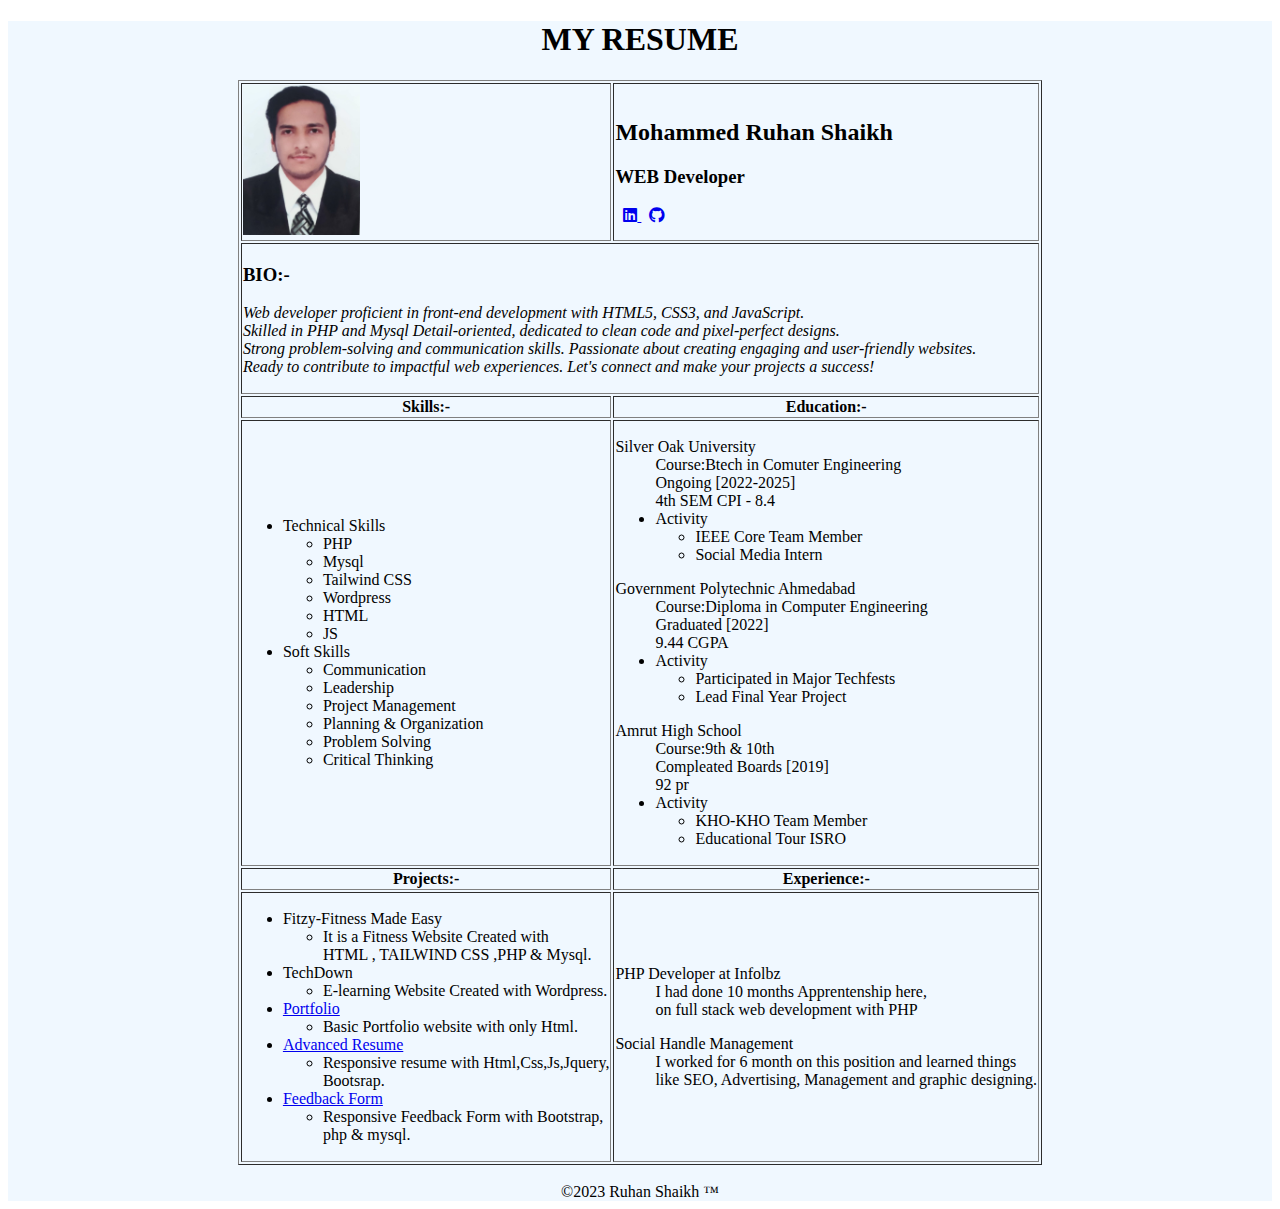
<file: index.html>
<!DOCTYPE html>
<html lang="en">
    <head>
        <meta charset="UTF-8">
        <meta name="viewport" content="width=device-width, initial-scale=1.0">
        <title>Resume</title>
        <link rel="stylesheet" href="https://cdnjs.cloudflare.com/ajax/libs/font-awesome/5.15.3/css/all.min.css" />
        
        <style>
            #resume{
             background-color:aliceblue;  
             color: black;
            }
        </style>
    </head>
    <body>
        <div id="resume">
        <center><h1>MY RESUME </h1>
        <table border="1"> 
            <tr>
            <td><img src="./assets/img/Ruhan.jpeg" alt="ruhan" height="150px"/></td>
            <td><h2> Mohammed Ruhan Shaikh</h2>
            <h3> WEB Developer</h3>
           &nbsp <a href="https://linkedin.com/in/ruhan-shaikh-50a558280" target="_blank" rel="noopener noreferrer">
                <i class="fab fa-linkedin"></i>
              </a>
              &nbsp
              <a href="https://github.com/MrRuhanshaikh" target="_blank" rel="noopener noreferrer">
                <i class="fab fa-github"></i>
              </a>
              </td>
            </tr>
            <tr>
                <td colspan="2"><h3>BIO:-</h3>
                    <p><i>Web developer proficient in front-end development with HTML5, CSS3, and JavaScript.<br> Skilled in PHP and Mysql  Detail-oriented, dedicated to clean code and pixel-perfect designs.<br> Strong problem-solving and communication skills. Passionate about creating engaging and user-friendly websites.<br> Ready to contribute to impactful web experiences. Let's connect and make your projects a success!</i></p>
                </td>
            </tr>
            <tr><th>Skills:-</th><th>Education:-</th></tr>
            <tr>
                <td> 
                    <ul>
                    <li>Technical Skills</li>
                    <ul>
                        <li>PHP</li>
                        <li>Mysql</li>
                        <li>Tailwind CSS</li>
                        <li>Wordpress</li>
                        <li>HTML</li>
                        <li>JS</li>
                    </ul>
                    <li>Soft Skills</li>
                    <ul>
                        <li>Communication</li>
                        <li>Leadership</li>
                        <li>Project Management</li>
                        <li>Planning & Organization </li>
                        <li>Problem Solving</li>
                        <li>Critical Thinking</li>
                    </ul>
                    </ul>   
                </td>   
                <td>
                    <dl>
                        <dt>Silver Oak University</dt>
                        <dd>Course:Btech in Comuter Engineering</dd>
                        <dd>Ongoing [2022-2025]</dd>
                        <dd>4th SEM CPI - 8.4 </dd>
                        <ul>
                            <li>Activity
                                <ul><li>IEEE Core Team Member </li><li>Social Media Intern </li></ul>
                            </li>
                        </ul>
                    </dl>
                    <dl>
                        <dt>Government Polytechnic Ahmedabad</dt>
                        <dd>Course:Diploma in Computer Engineering</dd>
                        <dd>Graduated [2022] </dd>
                        <dd>9.44 CGPA</dd>
                        <ul>
                            <li>Activity
                                <ul><li>Participated in Major Techfests </li><li>Lead Final Year Project </li></ul>
                            </li>
                        </ul>
                    </dl>
                    <dl>
                        <dt>Amrut High School</dt>
                        <dd>Course:9th & 10th</dd>
                        <dd>Compleated Boards [2019] </dd>
                        <dd>92 pr </dd>
                        <ul>
                            <li>Activity
                                <ul><li>KHO-KHO Team Member </li><li>Educational Tour ISRO</li></ul>
                            </li>
                        </ul>
                    </dl>
                </td>   
            </tr>
            <tr><th>Projects:-</th><th>Experience:-</th></tr>
            <tr>
                <td>
                        <ul>
                             <li>Fitzy-Fitness Made Easy
                                <ul>
                                    <li>It is a Fitness Website Created with <br> HTML , TAILWIND CSS ,PHP & Mysql.

                                    </li>
                                </ul>
                             </li>
                             <li>TechDown
                                <ul>
                                    <li>E-learning Website Created with Wordpress.

                                    </li>
                                </ul>
                             </li>
                             <li><a href="./assets/projects/4.3 HTML Porfolio Project/index.html">Portfolio</a>
                                <ul>
                                    <li>Basic Portfolio website with only  Html.

                                    </li>
                                </ul>
                             </li>
                             <li ><a href="./assets/projects/practical-5/index.html">Advanced Resume</a>
                                <ul>
                                    <li>Responsive resume with Html,Css,Js,Jquery,<br>Bootsrap.

                                    </li>
                                </ul>
                             </li>
                             <li><a href="./assets/projects/Feedback form/index.html">Feedback Form</a>
                                <ul>
                                    <li>Responsive Feedback Form with Bootstrap,<br>php & mysql.

                                </ul>
                             </li>
                        </ul>
                </td> 
                <td>
                    <dl>
                        <dt>PHP Developer at Infolbz</dt>
                        <dd>
                            I had done 10 months Apprentenship here,<br> on full stack web development with PHP 
                        </dd>
                    </dl>
                    <dl>
                        <dt>Social Handle Management</dt>
                        <dd>
                            I worked for 6 month on this position and learned things <br>like SEO, Advertising, Management and graphic designing.
                        </dd>
                    </dl>
                </td>
            </tr>
        </table>
        <br>
        <footer>&copy;2023 Ruhan Shaikh  &trade;</footer></td></tr>
    </center>
</div>
    </body>
</html>
</file>
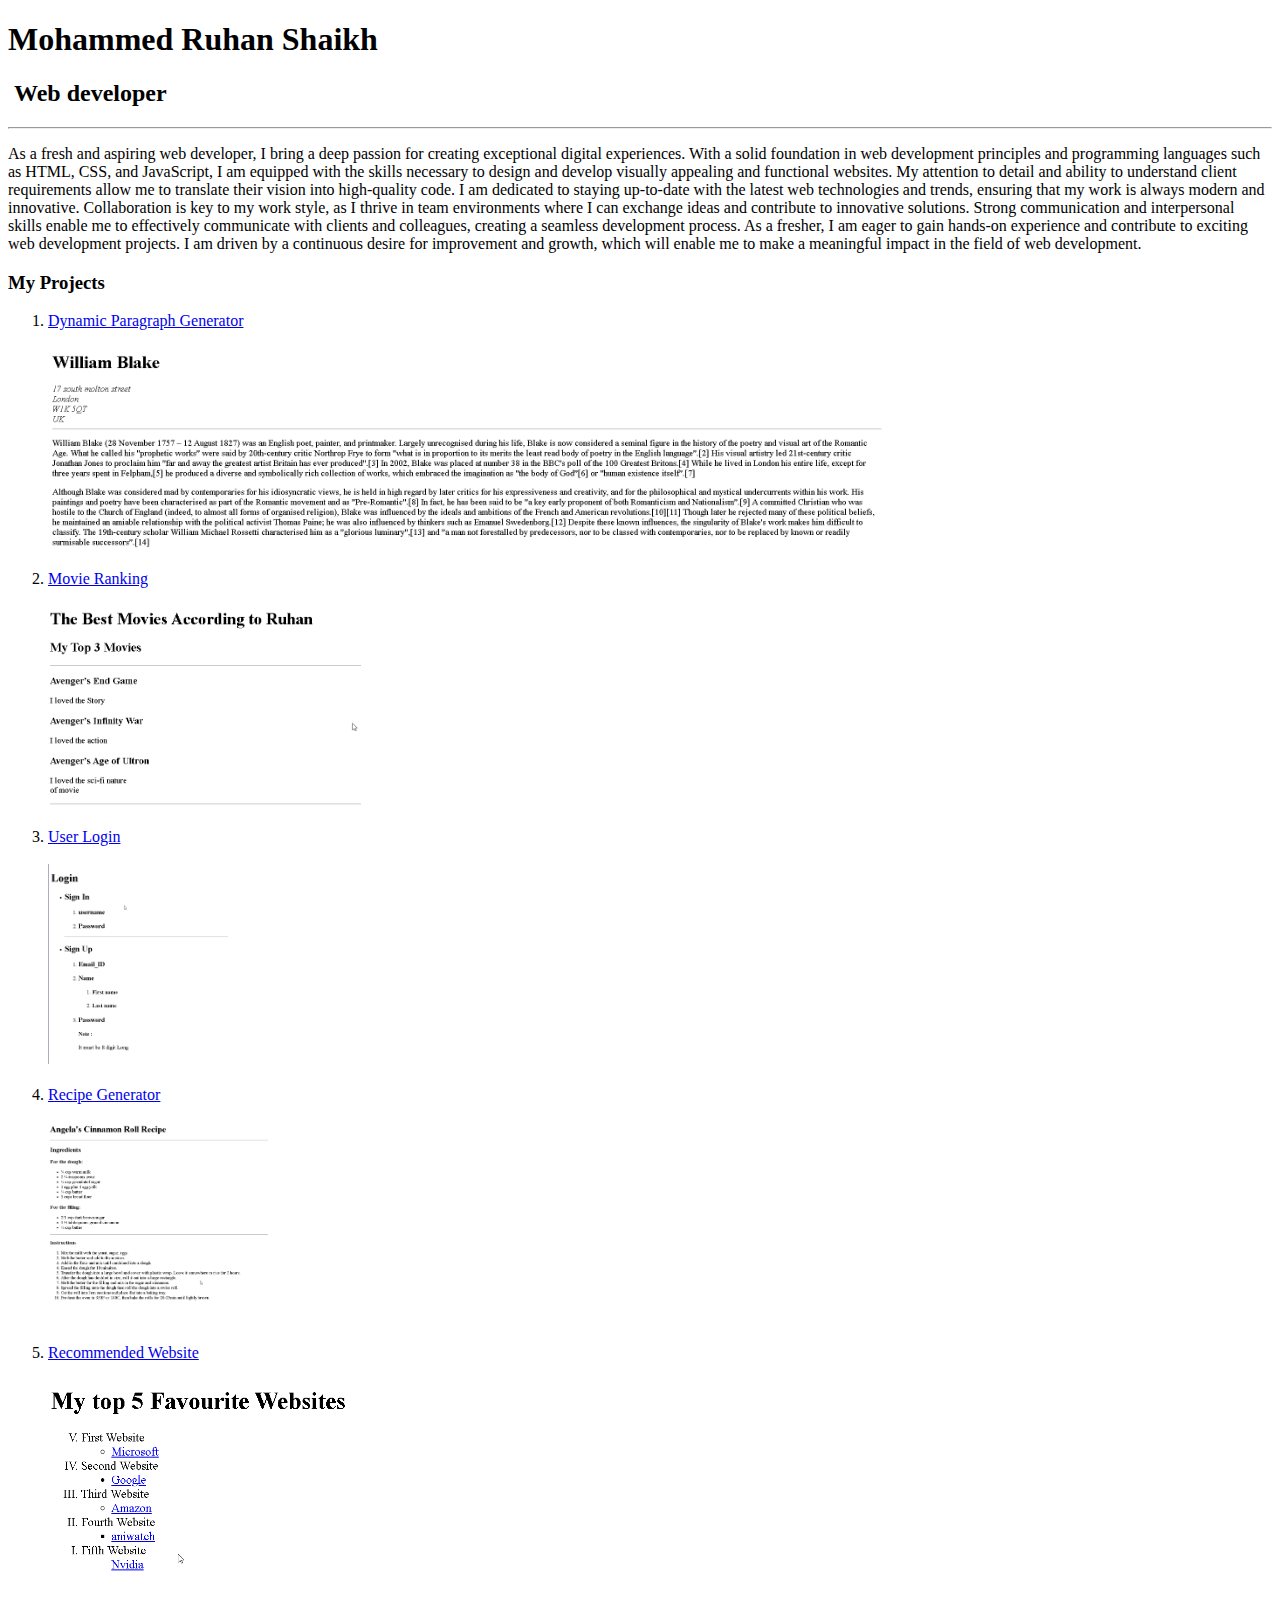
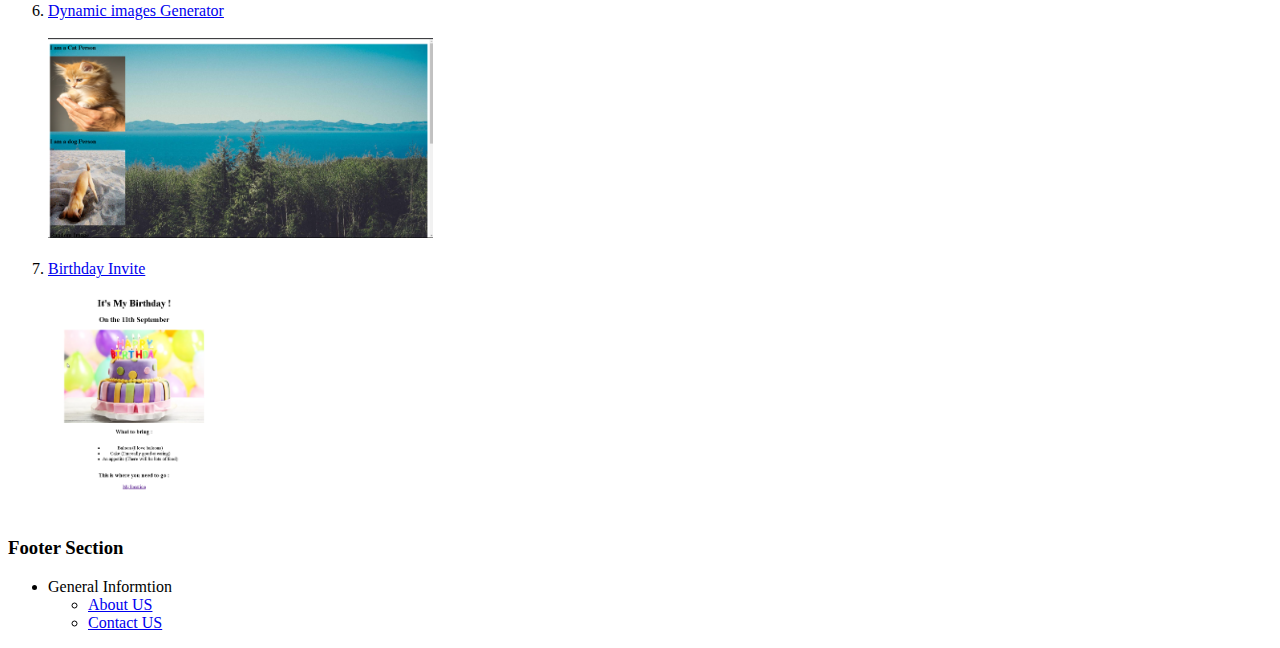
<file: assets/projects/4.3 HTML Porfolio Project/index.html>
<!DOCTYPE html>
<html lang="en">

<head>
    <meta charset="UTF-8" />
    <meta name="viewport" content="width=device-width, initial-scale=1.0" />
    <title>Portfolio</title>
</head>

<body>
    <h1> Mohammed Ruhan Shaikh</h1>
    <h2>&nbspWeb developer</h2>
    <hr />
    <p>
        As a fresh and aspiring web developer, I bring a deep passion for creating
        exceptional digital experiences. With a solid foundation in web
        development principles and programming languages such as HTML, CSS, and
        JavaScript, I am equipped with the skills necessary to design and develop
        visually appealing and functional websites.

        My attention to detail and ability to understand client requirements allow
        me to translate their vision into high-quality code. I am dedicated to
        staying up-to-date with the latest web technologies and trends, ensuring
        that my work is always modern and innovative.

        Collaboration is key to my work style, as I thrive in team environments
        where I can exchange ideas and contribute to innovative solutions. Strong
        communication and interpersonal skills enable me to effectively
        communicate with clients and colleagues, creating a seamless development
        process.

        As a fresher, I am eager to gain hands-on experience and contribute to
        exciting web development projects. I am driven by a continuous desire for
        improvement and growth, which will enable me to make a meaningful impact
        in the field of web development.
    </p>
    <h3>My Projects</h3>
    <ol>
        <li><a href="./public/paragraph.html">Dynamic Paragraph Generator</li><br>
        <img src="./assets/images/letter.png" alt="letter" height="200"><br> <br>
        <li><a href="./public/MovieRanking.html">Movie Ranking</li><br>
        <img src="./assets/images/Movie Ranking.png" alt="Movie Ranking" height="200"><br> <br>
        <li><a href="./public/Nested_Login.html">User Login</li><br>
        <img src="./assets/images/Login_list.png" alt="login" height="200"><br> <br>
        <li><a href="./public/recepie.html">Recipe Generator</li><br>
        <img src="./assets/images/Recepie.png" alt="Recipe" height="200"><br> <br>
        <li><a href="./public/achor.html">Recommended Website</li><br>
        <img src="./assets/images/anchor.png" alt="anchor" height="200"><br> <br>
        <li><a href="./public/Image.html">Dynamic images Generator</li><br>
        <img src="./assets/images/images.png" alt="images" height="200"><br> <br>
        <li><a href="./public/Birthdaycake.html">Birthday Invite</li><br>
        <img src="./assets/images/BirthDay Cake.png" alt="Birthday Invite" height="200"><br> <br>
        </a>
    </ol>
    <h3>Footer Section</h3>
    <ul>
        <li>General Informtion
            <ul>
                <li><a href="./public/about.html" target="_top">About US</a></li>
                <li><a href="./public/contact.html" target="_top">Contact US</a></li>
            </ul>
        </li>
    </ul>
</body>

</html>
<!-- TODO 1: Create the HTML Boilerplate -->
<!-- TODO 2: Add Your previous projects' HTML into the public folder -->

<!-- TODO 3: Take screenshots of your project previews and add the images to the images folder -->

<!-- TODO 4: Add titles/subtitles etc. -->

<!-- TODO 5: Add a link to the project pages -->

<!-- TODO 6: Add images to show the project previews
HINT for TODO 6: You can use the height attribute set to 200 to make the image smaller:
https://developer.mozilla.org/en-US/docs/Web/HTML/Element/img#attr-height -->

<!-- TODO 7: Add the Contact Me and About Me page links -->
</file>
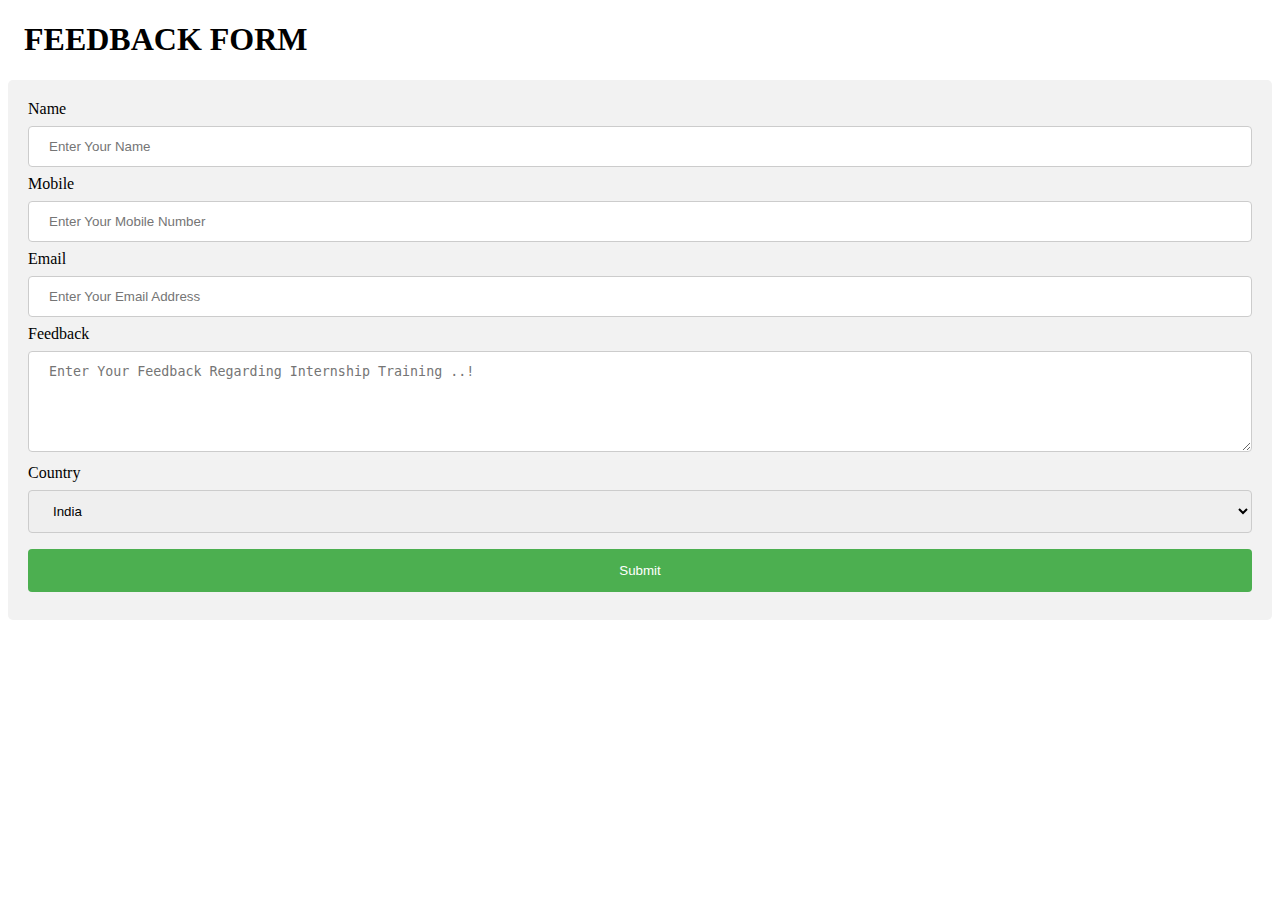
<file: assets/projects/Feedback form/index.html>
<!DOCTYPE html>
<html>
<style>

input[type=text],[type=email],textarea, select {
  width: 100%;
  padding: 12px 20px;
  margin: 8px 0;
  display: inline-block;
  border: 1px solid #ccc;
  border-radius: 4px;
  box-sizing: border-box;
}

input[type=submit] {
  width: 100%;
  background-color: #4CAF50;
  color: white;
  padding: 14px 20px;
  margin: 8px 0;
  border: none;
  border-radius: 4px;
  cursor: pointer;
}

input[type=submit]:hover {
  background-color: #45a049;
}

div {
  border-radius: 5px;
  background-color: #f2f2f2;
  padding: 20px;
}
</style>
<body>

<h1>&nbsp FEEDBACK FORM</h1>

<div>
  <form action="backend.php" method="post">
    <label for="fname"> Name</label>
    <input type="text" id="fname" name="firstname" placeholder="Enter Your Name">

    <label for="lname">Mobile</label>
    <input type="text" id="mno" name="mobileno" placeholder="Enter Your Mobile Number" pattern="[789][0-9]{9}">
     
    <label for="email">Email</label>
    <input type="email" id="uemail" name="uemail" placeholder="Enter Your Email Address">
    
    <label for="Feedback">Feedback</label>
    <textarea id="feedback" name="userfeedback" placeholder="Enter Your Feedback Regarding Internship Training ..! " rows="5" cols=""></textarea><br>

    <label for="country">Country</label>
    <select id="country" name="country">
      <option value="australia">India</option>
      <option value="canada">Canada</option>
      <option value="usa">USA</option>
    </select>
  
    <input type="submit" name="sub" value="Submit">
  </form>
</div>

</body>
</html>
</file>
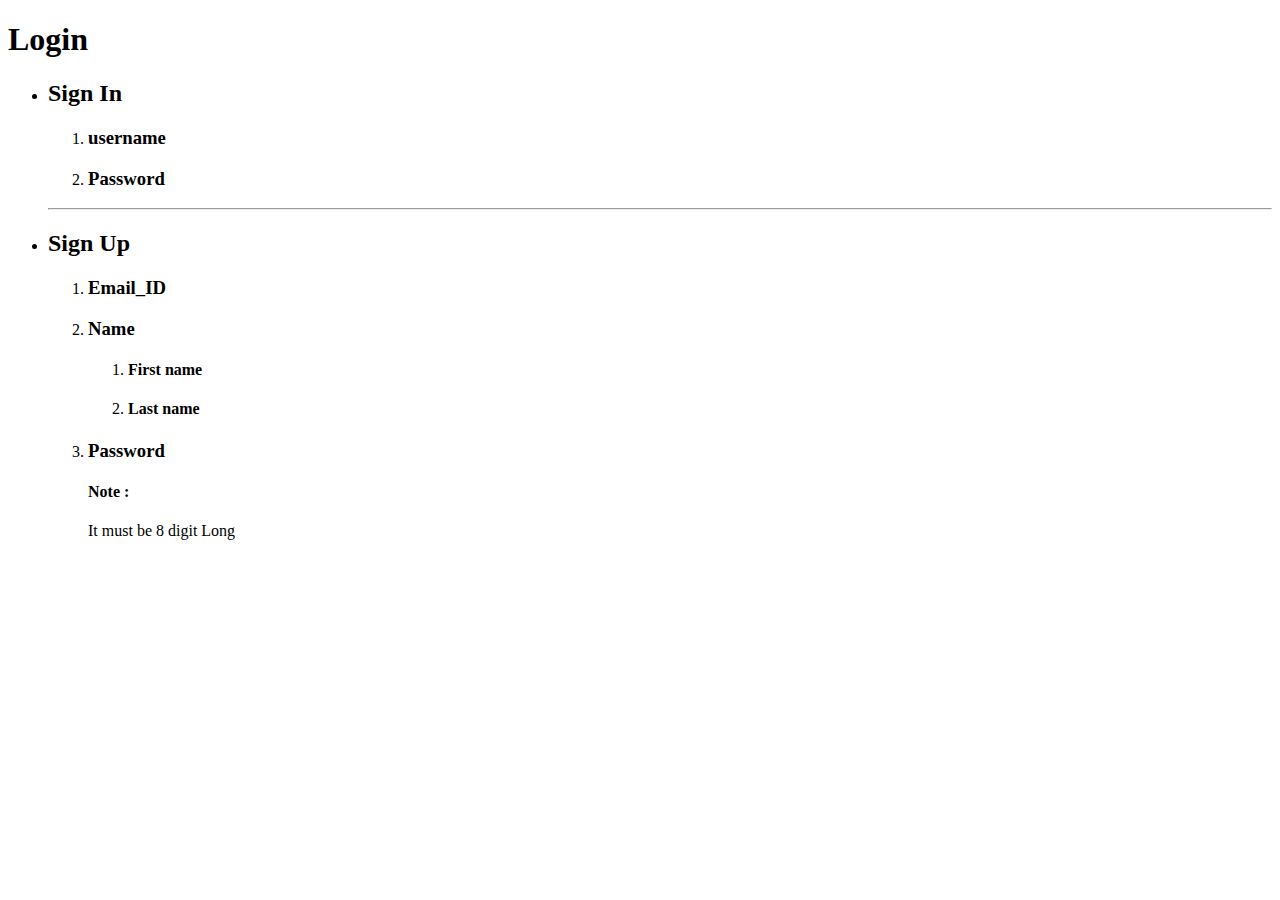
<file: assets/projects/4.3 HTML Porfolio Project/public/Nested_Login.html>
<!DOCTYPE html>
<html lang="en">
<head>
    <meta charset="UTF-8">
    <meta name="viewport" content="width=device-width, initial-scale=1.0">
    <title>Nested Login</title>
</head>
<body>
    <h1>Login</h1>
    <ul>
        <li><h2>Sign In</h2>
            <ol>
                <li> <h3>username</h3> </li>
                <li> <h3>Password</h3></li>
            </ol>
        </li>
        <hr>
        <li><h2>Sign Up</h2>
            <ol>
                <li><h3>Email_ID</h3></li>
                <li><h3>Name</h3>
                    <ol>
                        <li><h4>First name</h4></li>
                        <li><h4>Last name</h4></li>
                    </ol>
                <li><h3>Password</h3>
                   <h4> Note :</h4> It must be 8 digit Long
                </li>
                </li>

            </ol>
        </li>
    </ul>
</body>
</html>
</file>
